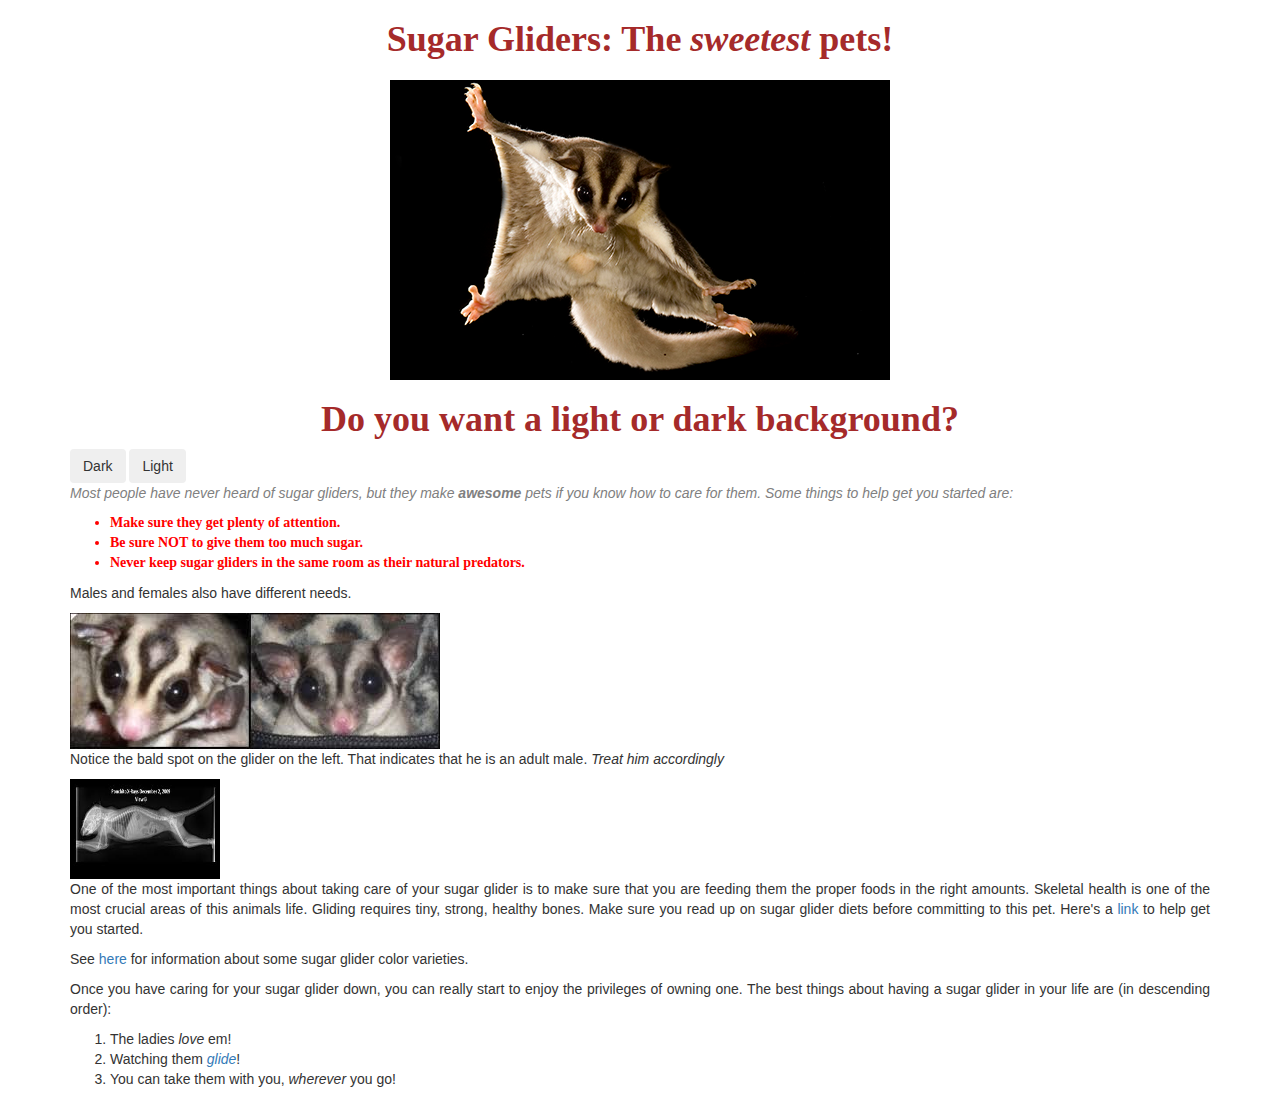
<file: index.html>
<!DOCTYPE html>
<html>
  <head>
    <title>Sugar Gliders: The sweetest pets!</title>
    <link rel="stylesheet" href="css/bootstrap.css" media="all">
    <link href="css/style.css" rel="stylesheet" type="text/css">
    <script src="js/jquery-3.1.1.js"></script>
    <script src= "js/scripts.js"></script>
  </head>
  <body>
    <div class="container">
      <h1>Sugar Gliders: The <em>sweetest</em> pets!</h1>
      <h2><center><img src="img/sugar_glider.jpg" alt="A picture of a sugar glider in flight"/></center></h2>
      <h1>Do you want a light or dark background?</h1>
        <button class="btn" id="dark">Dark</button>
        <button class="btn" id="light">Light</button>
      <p class="intro">
        Most people have never heard of sugar gliders, but they make <strong>awesome</strong>
        pets <em>if</em> you know how to care for them. Some things to help get you
        started are:
      </p>
      <ul class="important">
        <li>Make sure they get <strong>plenty</strong> of attention.</li>
        <li>Be sure <b>NOT</b> to give them too much sugar.</li>
        <li><strong>Never</strong> keep sugar gliders in the same room as their natural predators.</li>
      </ul>
      <p>Males and females also have different needs.</p>
      <img src="img/male_female.jpg" alt="A male and female sugar glider side by side"/>
      <p>
        Notice the bald spot on the glider on the left. That indicates that he is an adult male.
        <em>Treat him accordingly</em>
      </p>
      <img src="img/skeleton.jpg" alt="An x-ray of a sugar glider skeleton" class="inline"/>
      <p>
        One of the most important things about taking care of your sugar glider is to make sure that
        you are feeding them the proper foods in the right amounts. Skeletal health is one of the most
        crucial areas of this animals life. Gliding requires tiny, strong, healthy bones. Make sure you
        read up on sugar glider diets before committing to this pet. Here's a
         <a href="http://www.sugargliderinfo.org/special-report/feeding-your-sugar-glider.html"> link </a>
        to help get you started.
      </p>
      <p>
        See <a href="varieties.html"> here</a> for information about some sugar glider color varieties.
      <p>
        Once you have caring for your sugar glider down, you can really start to
        enjoy the privileges of owning one. The best things about having a sugar
        glider in your life are (in descending order):
      </p>
      <ol>
        <li>The ladies <em>love</em> em!</li>
        <li>Watching them <a href="glide.html"><em>glide</em></a>!</li>
        <li>You can take them with you, <em>wherever</em> you go!</li>
      </ol>
    </div>
  </body>
</html>
</file>
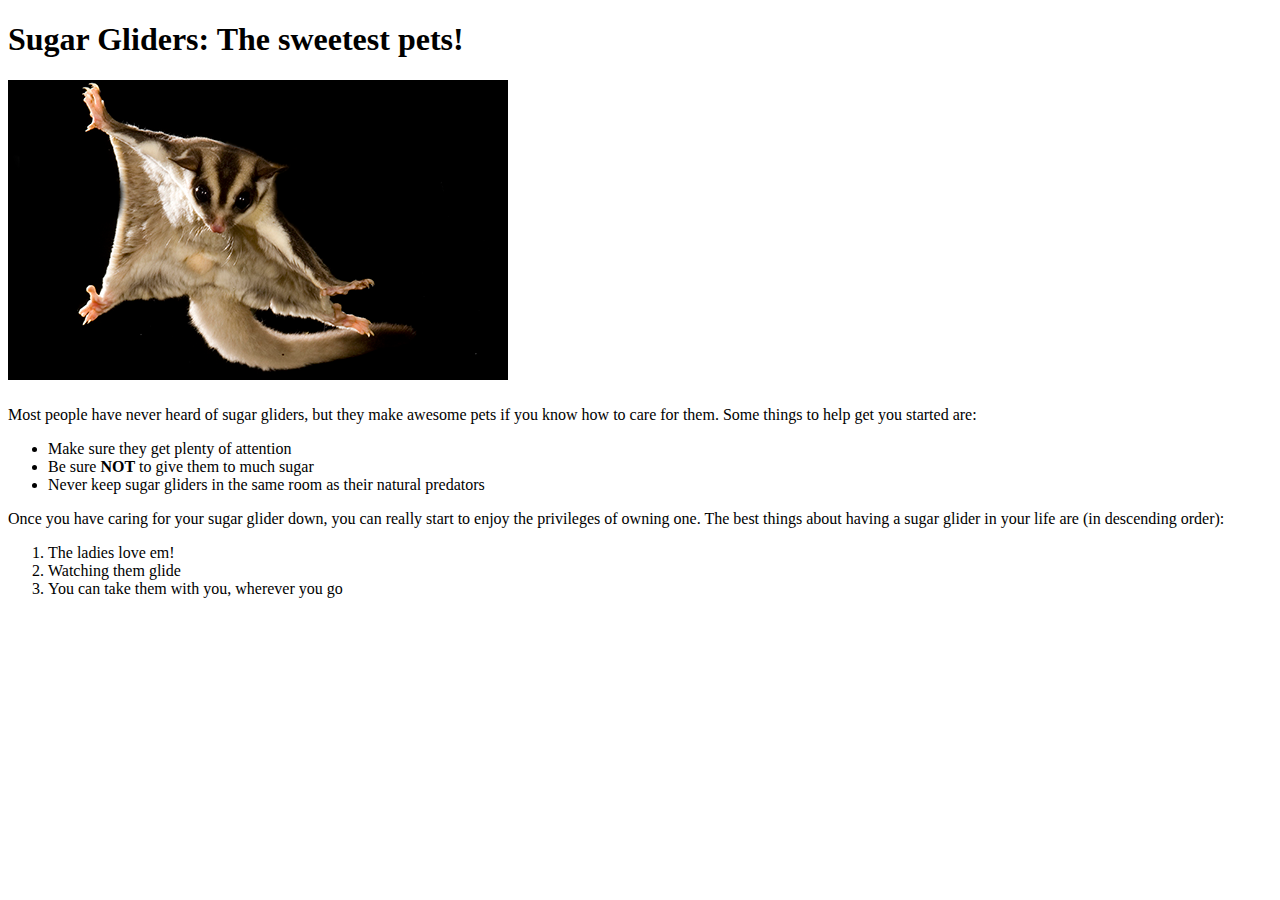
<file: sugar-glider-blog.html>
<!DOCTYPE html>
<html>
  <head>
    <title>Sugar Gliders: The sweetest pets!</title>
  </head>

  <body>
    <h1>Sugar Gliders: The sweetest pets!</h1>
    <h2><img src="sugar_glider.jpg"/></h2>
    <p>Most people have never heard of sugar gliders, but they make awesome
      pets if you know how to care for them. Some things to help get you
      started are:
    </p>
    <ul>
      <li>Make sure they get plenty of attention</li>
      <li>Be sure <b>NOT</b> to give them to much sugar</li>
      <li>Never keep sugar gliders in the same room as their natural predators</li>
    </ul>
    <p>Once you have caring for your sugar glider down, you can really start to
      enjoy the privileges of owning one. The best things about having a sugar
      glider in your life are (in descending order):
    </p>
    <ol>
      <li>The ladies love em!</li>
      <li>Watching them glide</li>
      <li>You can take them with you, wherever you go</li>
    </ol>
  </body>
</html>
</file>
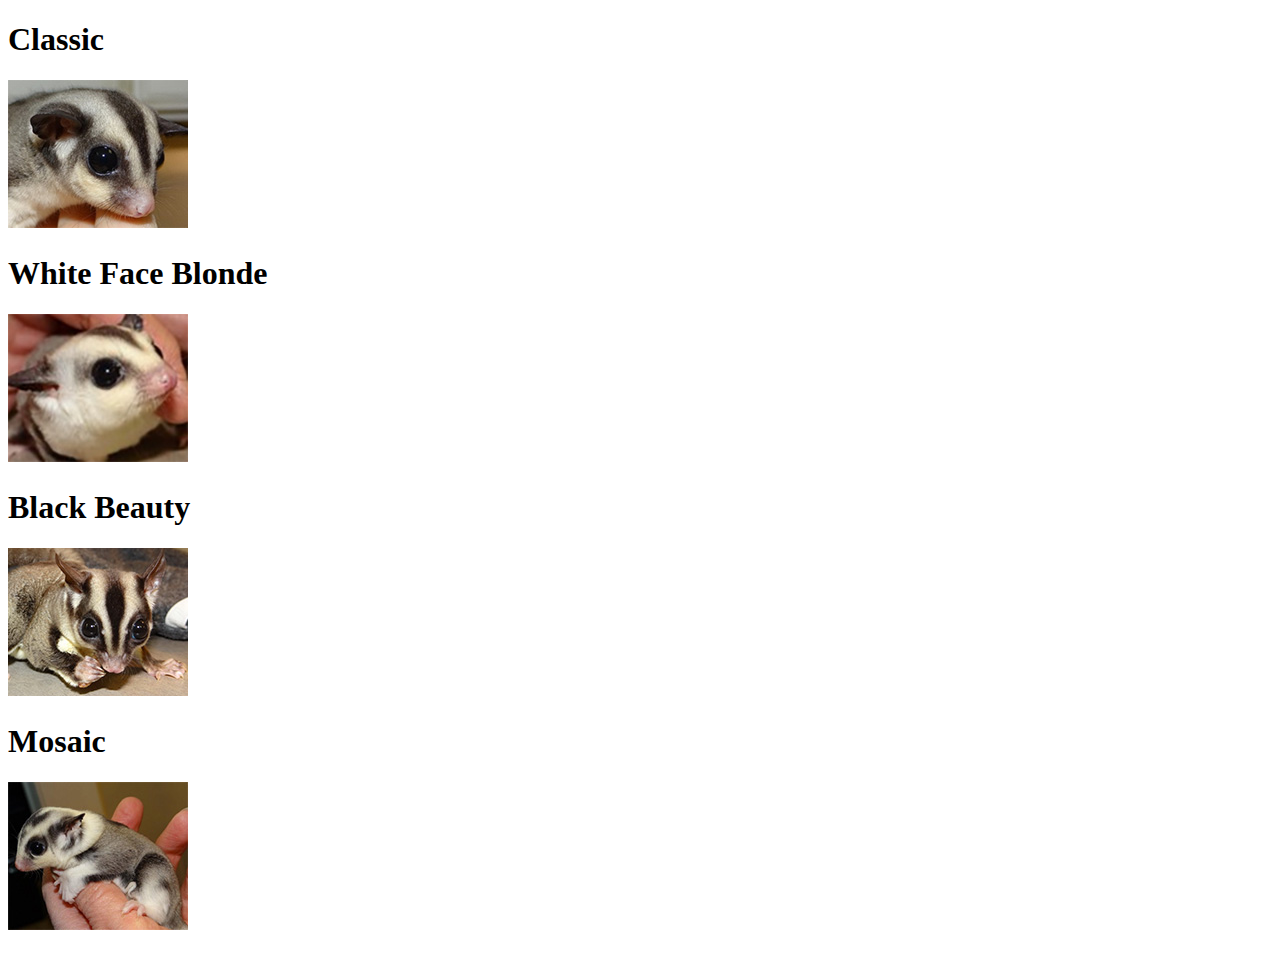
<file: varieties.html>
<!DOCTYPE html>
<html>
  <head>
    <title>Sugar Gliders Color Varieties</title>
  </head>
  <h1><strong>Classic</strong></h1>
  <h2><img src="img/Classic.jpg" alt="A photo of the Classic variety."></h2>
  <h1><strong>White Face Blonde</strong></h1>
  <h2><img src="img/WhiteFace.jpg" alt="A photo of the White Face Blonde variety."></h2>
  <h1><strong>Black Beauty</strong></h1>
  <h2><img src="img/BlackBeauty.jpg" alt="A photo of the Black Beauty variety."></h2>
  <h1><strong>Mosaic</strong></h1>
  <h2><img src="img/Mosaic.jpg" alt="A photo of the Mosaic variety."></h2>
</file>
<file: css/style.css>
h1{
  text-align: center;
  font-weight: bold;
  font-family: cursive;
  color: brown;
}

p{
  font-family: sans-serif;
  font-weight: 100;
  text-align: justify;
}
ul{
  font-family: cursive;
  font-size: 17;
  text-align: justify;
}

ol{
  font-size: 19;
  font-weight: lighter;
}

img.inline{
  height: 100px;
  width: 150px;
}

p.intro{
  font-style: italic;
  font-size: 12;
  color: grey;
}

ul.important{
  color: red;
  font-weight: bolder;
  font-size: 15;
}

.dark-background {
  background-color: black;
  color: white;
}

.light-background {
  background-color: white;
  color: black;
}
</file>
